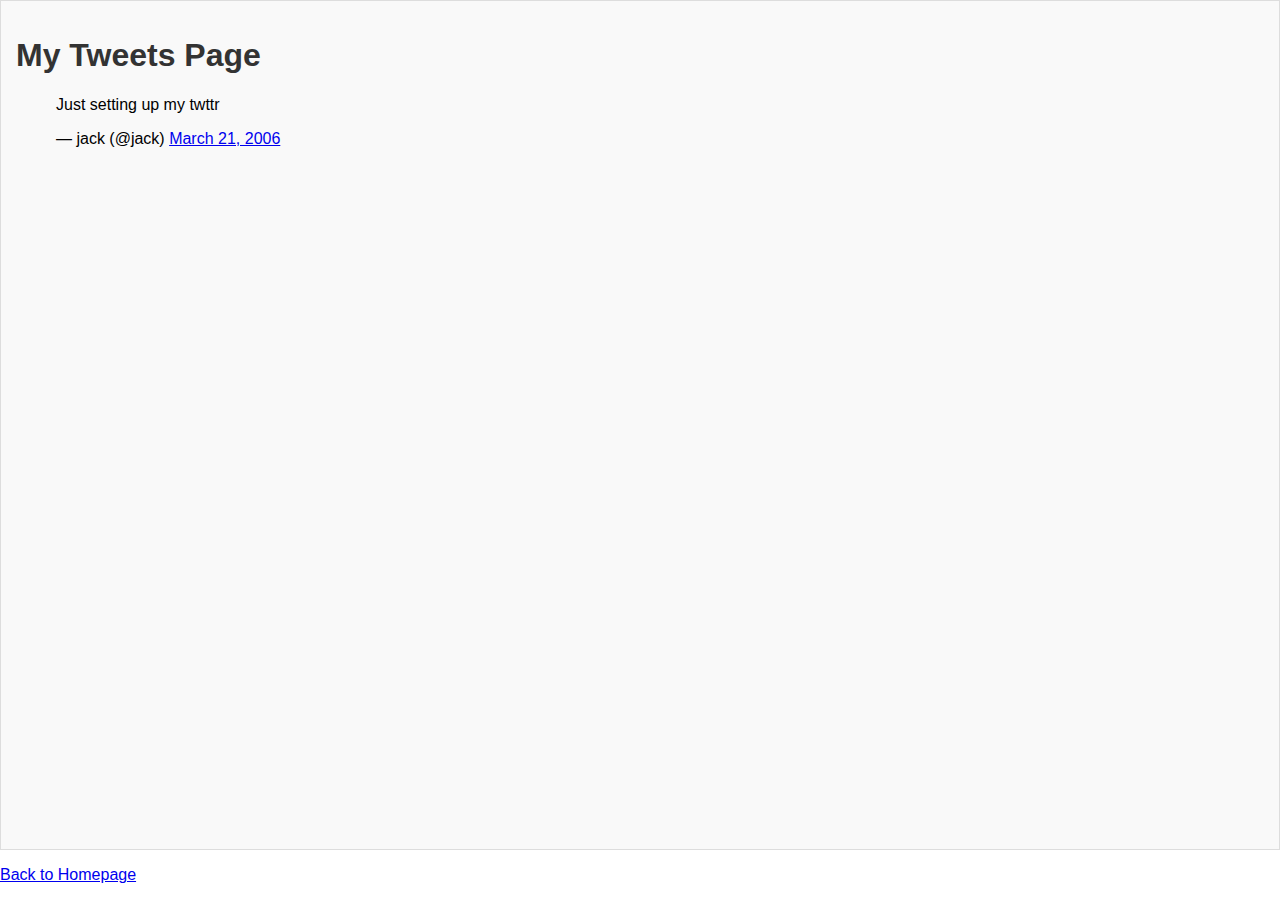
<file: css_basic/tweets.html>
<!DOCTYPE html>
<html lang="en">
<head>
    <meta charset="UTF-8">
    <meta name="viewport" content="width=device-width, initial-scale=1.0">
    <title>Portfolio</title>

    <link href="base.css" rel="stylesheet">
    <link href="styles.css" rel="stylesheet">

</head>
<body>
 <article>
  <h1>My Tweets Page</h1>

  <!-- Embedded Tweet -->
  <blockquote class="twitter-tweet">
    <p lang="en" dir="ltr">Just setting up my twttr</p>
    &mdash; jack (@jack) 
    <a href="https://twitter.com/jack/status/20?ref_src=twsrc%5Etfw">March 21, 2006</a>
  </blockquote> 
  </article>
  
  <script async src="https://platform.twitter.com/widgets.js"></script>


  <!-- Link back to homepage -->
  <p><a href="index.html">Back to Homepage</a></p>
   
</body>
</html>
</file>
<file: css_basic/base.css>
body {
    font-family: Arial, sans-serif;
    margin: 0;
    padding: 0;
}

h1, h2, h3 {
    color: #333;
}
</file>
<file: css_basic/styles.css>
/* Make body a flex container in column direction */
body {
    display: flex;
    flex-direction: column;  /* stack header, main, footer vertically */
    margin: 0;               /* optional: remove default margin */
    min-height: 100vh;       /* optional: ensure body takes full viewport height */
}

/* Make main a flex container in row direction */
main {
    display: flex;
    flex-direction: row;     /* article and aside side by side */
    flex: auto;              /* automatic height and width */
}

/* Article takes 2/3 of the width */
article {
    flex: 2;
    overflow-y: auto;        /* allow vertical scrolling */
}

/* Aside takes 1/3 of the width */
aside {
    flex: 1;
    overflow-y: auto;        /* allow vertical scrolling */
}

/* Optional: header and footer styling */
header, footer {
    padding: 1em;
    background-color: #f0f0f0; 
}
/* Header styling */
header {
    background-color: #4CAF50; /* change header background */
    color: white;              /* text color */
    padding: 10px;
}

/* Logo styling */
.logo {
    font-size: 2em;            /* bigger size for the logo */
    margin-right: 10px;
}

/* Article styling */
article {
    background-color: #f9f9f9;
    padding: 15px;
    border: 1px solid #ddd;
}

/* Aside styling */
aside {
    background-color: #eef;
    padding: 15px;
    border-left: 2px solid #ccc;
}

/* Footer styling */
footer {
    background-color: #333;
    color: #fff;
    text-align: center;
    padding: 10px;
}
</file>
